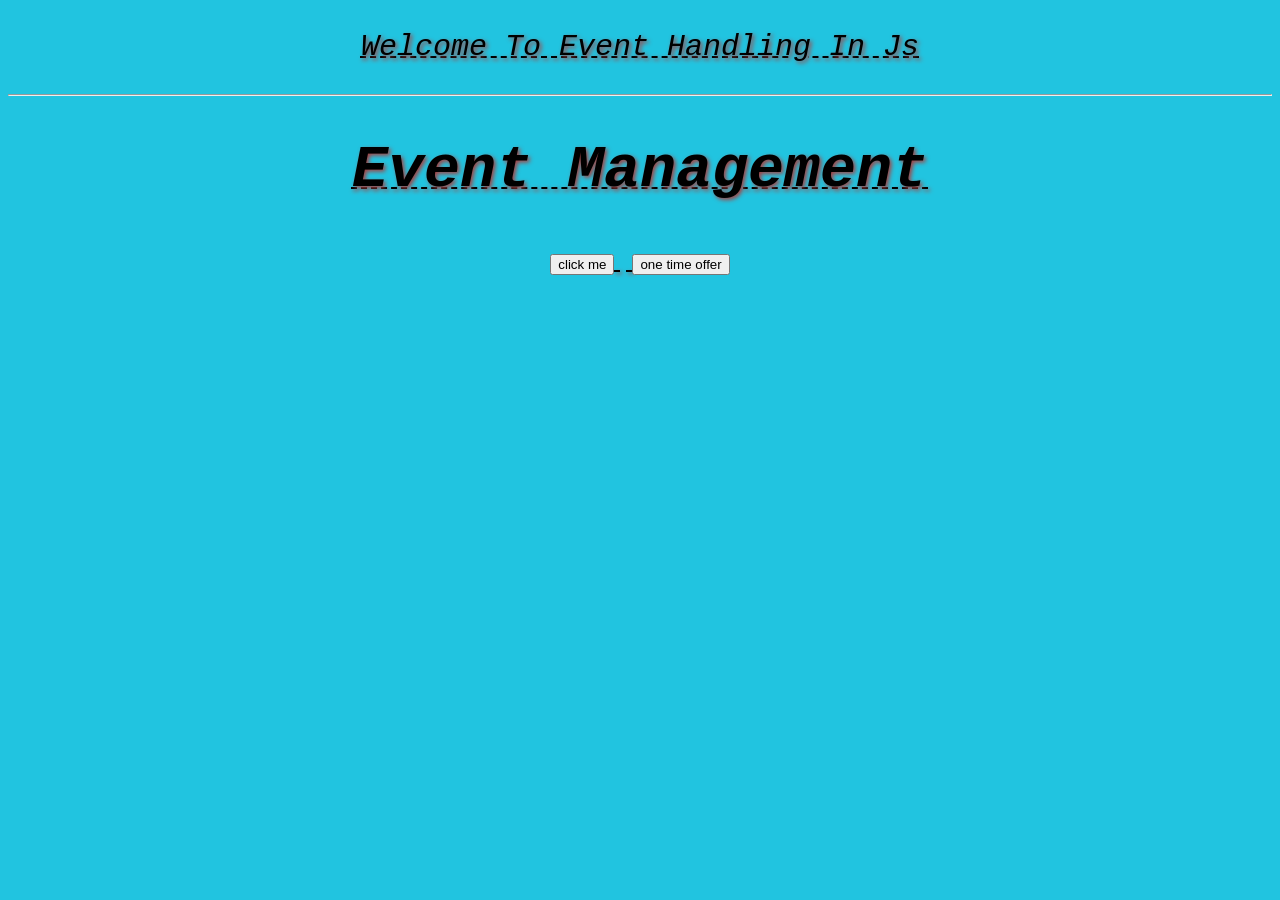
<file: main.html>
<!doctype html>
<html lang="en">
  <head>
    <meta charset="UTF-8" />
    <meta name="viewport" content="width=device-width, initial-scale=1.0" />
    <title>coder gru</title>
  </head>
  <link rel="stylesheet" href="main.css" />
  <body>
    <style></style>
    <p>welcome to event handling in js</p>
    <hr />
    <h1 id="clickedcall"
    >event management</h1>

    <button id="counter text">click me</button>
    <button id="onetimeoffer" onclick="onetimeoffercalimed()">
      one time offer
    </button>
  </body>
  <script src="main.js"></script>
</html>
</file>
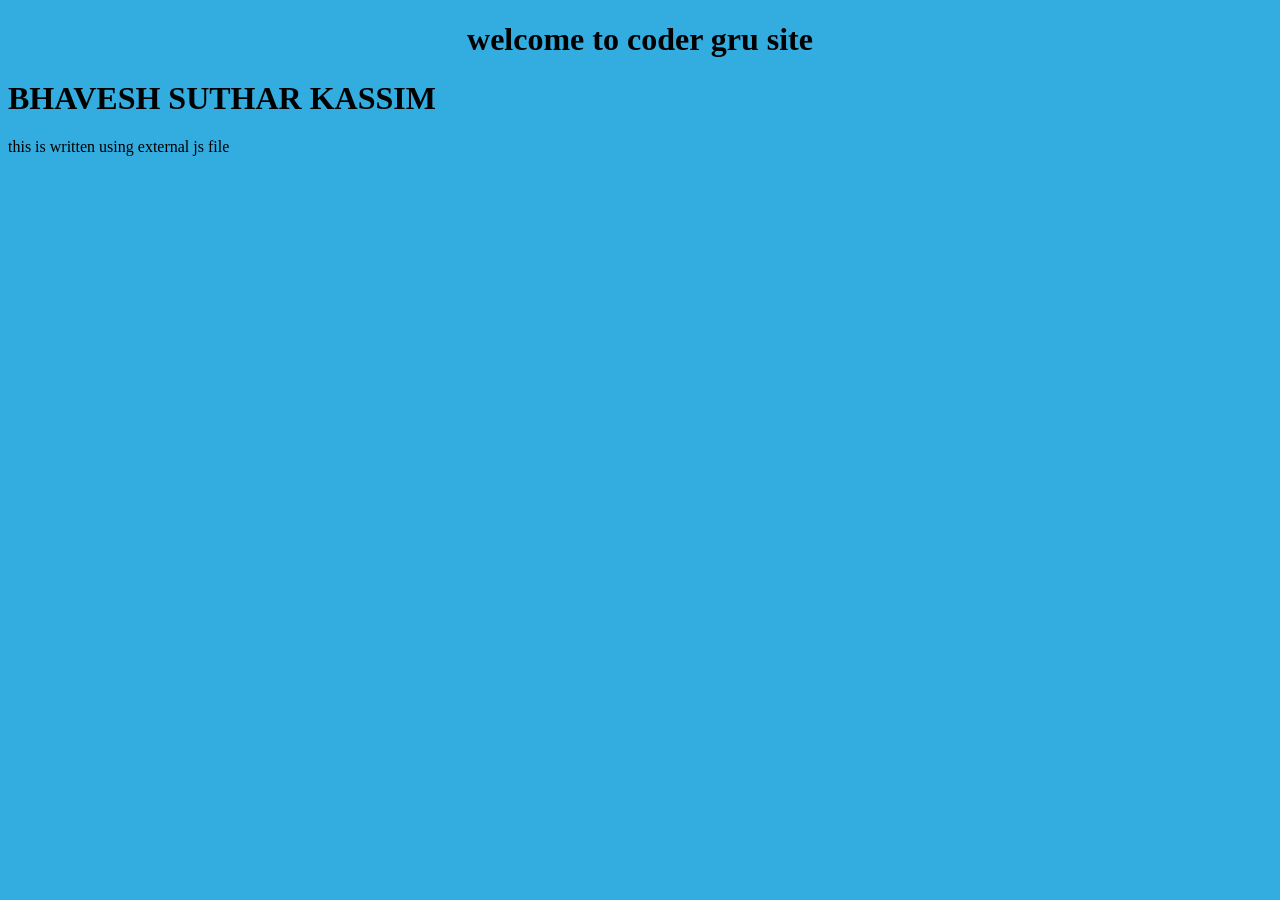
<file: temp.html>
<!DOCTYPE html>
<html lang="en">

<head>
  <meta charset="UTF-8">
  <meta name="viewport" content="width=device-width, initial-scale=1.0">
  <title>Document</title>
</head>

<body style="background-color: rgb(51, 172, 224);">
  <h1 style="text-align: center;">welcome to coder gru site </h1>

  <body>
    <h1> BHAVESH SUTHAR
      KASSIM  </h1>
  </body>
  <script src="sum.js"></script>

</html>
</file>
<file: main.css>
body {
            background-color: rgb(33, 196, 224);
            text-decoration: dashed;
            font-size: 30px;
            text-align: center;
            font-family: 'Courier New', Courier, monospace;
            text-transform: capitalize;
            text-decoration-thickness: 2px;
            text-size-adjust: initial;
            text-shadow: 2px 2px 4px #a74040;
            text-decoration-line: underline;
            backdrop-filter: var(button);
            font-style: italic;
        }
</file>
